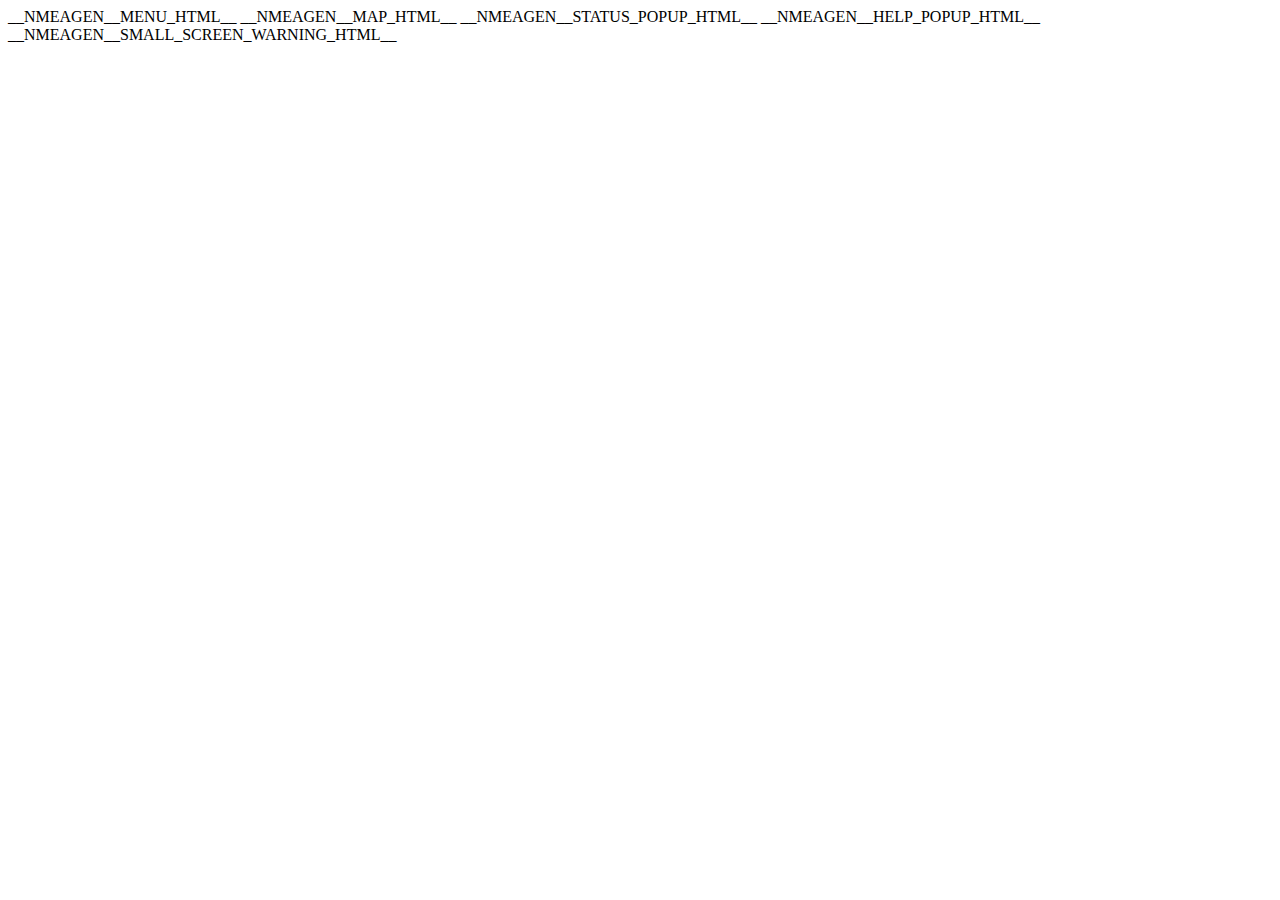
<file: src/html/main.html>
<!DOCTYPE html>
<html>
  <head>
    <title>NMEA Generator</title>
    <meta charset="utf-8" />
    <meta http-equiv="X-UA-Compatible" content="IE=edge" />
    <meta
      name="viewport"
      content="width=device-width, initial-scale=1, maximum-scale=1"
    />
    <meta
      name="description"
      content="A drawing tool for generating GPS logs in NMEA format."
    />
    <!-- fake favicon -->
    <link rel="icon" href="data:;base64,iVBORw0KGgo=" />
    <style>
      __NMEAGEN__LEAFLET_CSS__
      __NMEAGEN__MAIN_CSS__
    </style>
  </head>
  <body>
    __NMEAGEN__MENU_HTML__
    __NMEAGEN__MAP_HTML__
    __NMEAGEN__STATUS_POPUP_HTML__
    __NMEAGEN__HELP_POPUP_HTML__
    __NMEAGEN__SMALL_SCREEN_WARNING_HTML__
    <script>
      __NMEAGEN__JQUERY_JS__
      __NMEAGEN__LEAFLET_JS__
      __NMEAGEN__LEAFLET_SEARCH_JS__
      __NMEAGEN__LEAFLET_POLYLINEDECORATOR_JS__
      __NMEAGEN__NMEA_JS__
      __NMEAGEN__MAIN_JS__
      __NMEAGEN__TESTS_JS__
    </script>
  </body>
</html>
</file>
